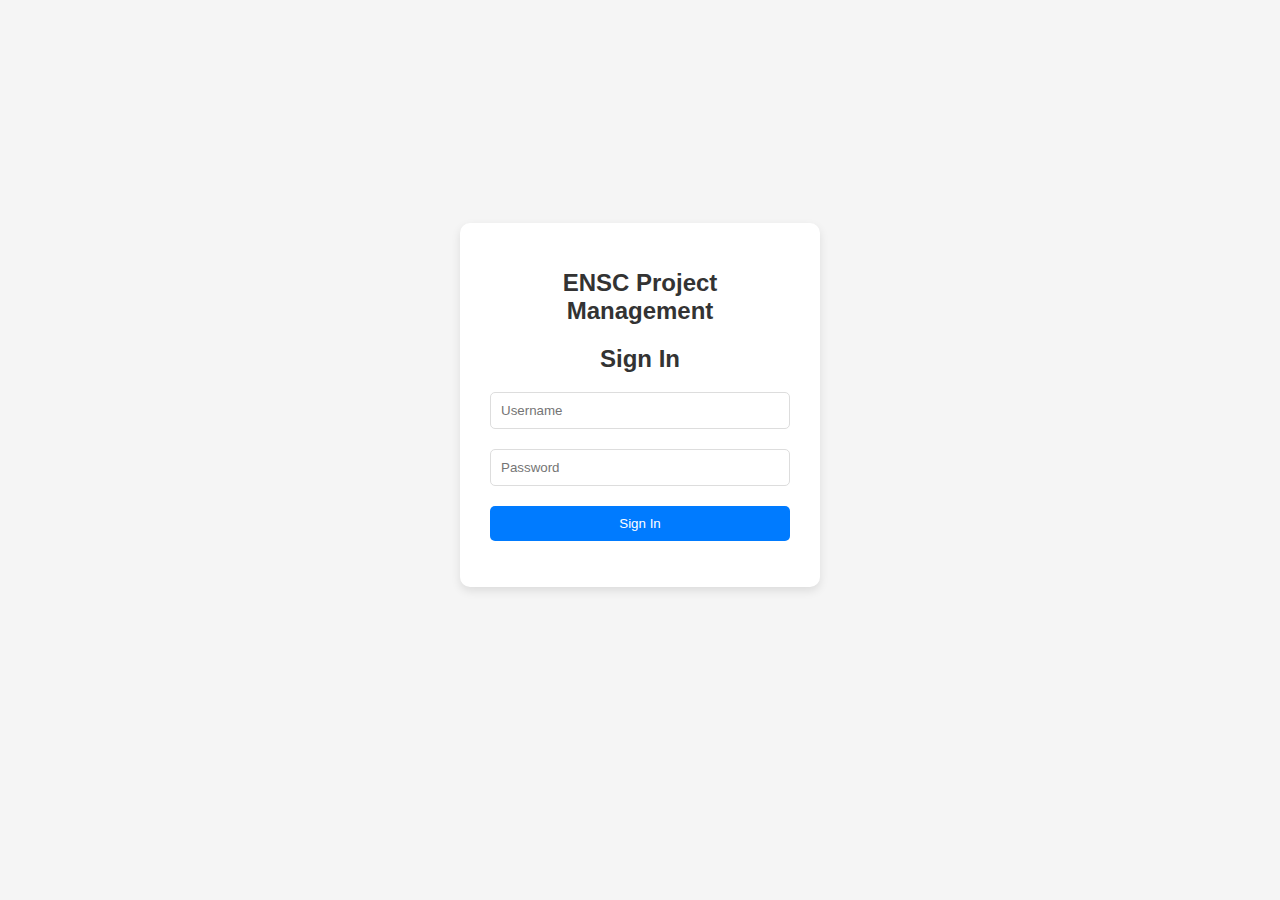
<file: index.html>
<html>
    <head>
        <title>ENSC Scheduler Sign In</title>
    </head>
    <body>
        <link rel="stylesheet" href="css/signin.css">
        <script src="script/signin.js"></script> 

        
        <div class="sign-in-container">
            <h1>ENSC Project Management</h1>
            <h2>Sign In</h2>
          
            <form id="sign-in-form">
                <input type="text" id="username" placeholder="Username" required>
                <input type="password" id="password" placeholder="Password" required>
                <button type="submit">Sign In</button>
            </form>
        </div>

    </body>
</html>
</file>
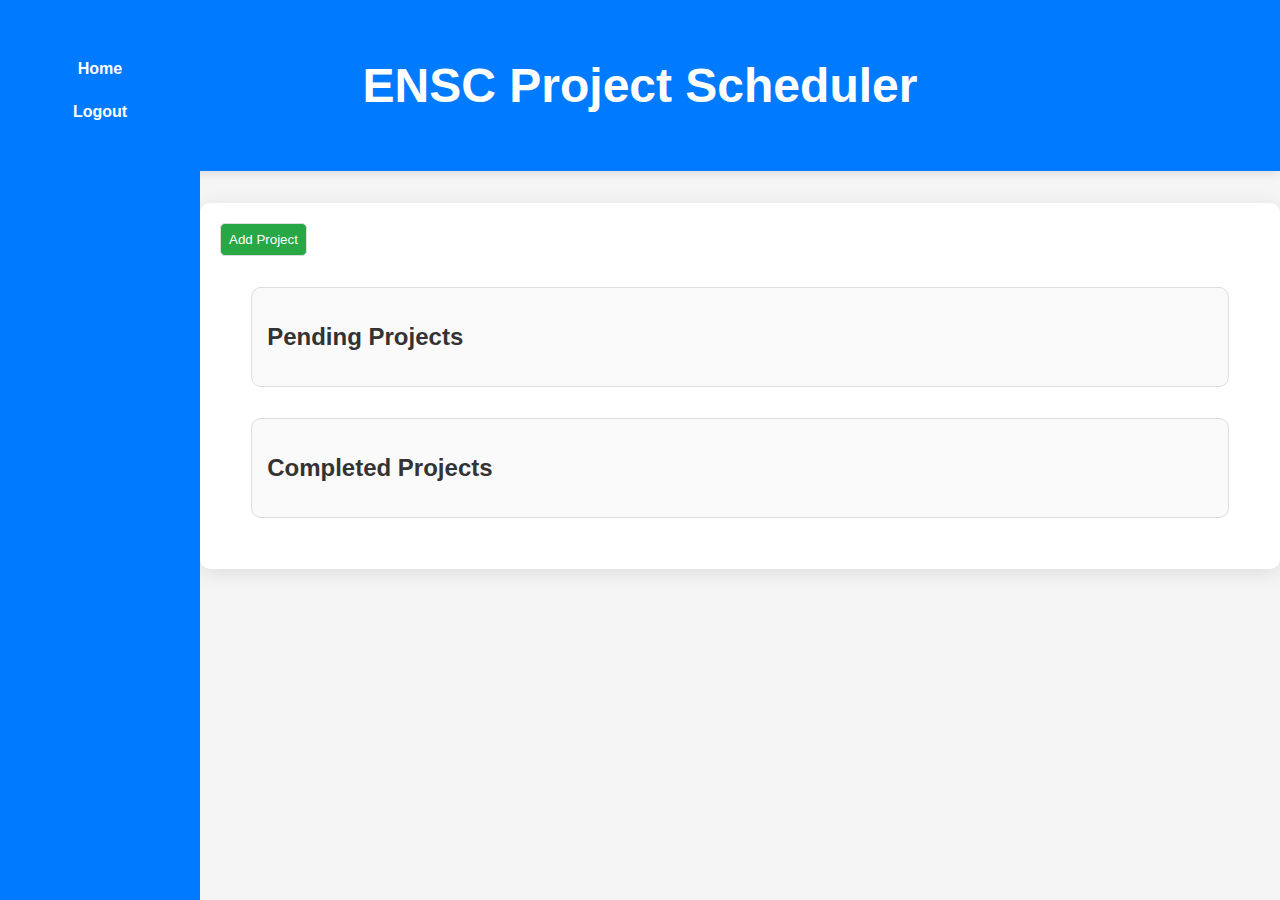
<file: project.html>
<html>
    <head>
      
        <title>Project Management</title>
    </head>

    <body>
        <link rel="stylesheet" href="css/project.css">
        <script src="script/logic.js"></script> 


        <header>
            <h1>ENSC Project Scheduler</h1>
        </header>

        <!-- sidebar navigation -->
        <nav class="sidebar">
            <ul class="nav-list">
                <li><a href="#">Home</a></li> 
                <li><a href="#">Logout</a></li> 
        
                <!-- padagdag nalang ng navigation -->
            </ul>
        </nav>

        <main class="main-content">
            <div class="task-form">
                <button id="add-project">Add Project</button>
            </div>
            <div class="task-list" id="task-list">
                <h2>Pending Projects</h2>
                
              
            </div>

            <div class="completed-tasks" id="completed-tasks">
                <h2>Completed Projects</h2> 
              
            </div>
            
            
        </main>

        <div id="project-modal" class="modal">
            <div class="modal-content">
                <span class="close-btn">&times;</span>
                <h2>Add Project Details</h2>
                <input type="text" id="project-name" placeholder="Project Name">
                <textarea id="project-details" placeholder="Small Details about the Project"></textarea>
                <input type="number" id="project-duration" placeholder="Duration in minutes">
                <input type="date" id="project-date">
                <button id="submit-project">Submit Project</button>
            </div>
        </div>
     
        <audio id="completion-audio" src="assets/completion.mp3" preload="auto"></audio>

        
    </body>
</html>
</file>
<file: css/signin.css>
body {
    font-family: 'Roboto', sans-serif;
    background-color: #f5f5f5;
    margin: 0;
    padding: 0;
    color: #333;
    display: flex;
    justify-content: center;
    align-items: center;
    height: 90vh;
}

.sign-in-container {
    background-color: white;
    padding: 30px;
    border-radius: 10px;
    box-shadow: 0 4px 10px rgba(0, 0, 0, 0.1);
    text-align: center;
    width: 300px;
}

.sign-in-container h1 {
    font-size: 1.5rem;
    margin-bottom: 20px;
}

input {
    width: 100%;
    padding: 10px;
    border: 1px solid #ddd;
    border-radius: 5px;
    margin-bottom: 20px;
    transition: border 0.3s;
}

input:focus {
    border-color: #007bff;
}

button {
    width: 100%;
    padding: 10px;
    background-color: #007bff;
    color: white;
    border: none;
    border-radius: 5px;
    cursor: pointer;
    transition: background-color 0.3s;
}

button:hover {
    background-color: #0056b3;
}
</file>
<file: css/project.css>
body {
	font-family: 'Roboto', sans-serif;
	background-color: #f5f5f5;
	margin: 0;
	padding: 0;
	color: #333;
}

header {
	background-color: #007bff;
	color: white;
	text-align: center;
	padding: 2%;
	font-size: 1.5rem;
	box-shadow: 0 2px 10px rgba(0, 0, 0, 0.1);
}

main {
	max-width: 100%;
	margin: 2rem auto;
	padding: 2;
	background-color: white;
	border-radius: 10px;
	box-shadow: 0 4px 20px rgba(0, 0, 0, 0.1);
}

.task-form {
	display: flex;
	gap: 10px;
	margin-bottom: 20px;
	justify-content: space-between;
}

.task-form input,
.task-form select,
.task-form button {
	padding: 0.5rem;
	border: 1px solid #ddd;
	border-radius: 5px;
	transition: all 0.3s ease;
}

.task-form button {
	background-color: #28a745;
	color: white;
	cursor: pointer;
	transition: all 0.3s ease;
}

.task-form button:hover {
	background-color: #218838;
}

.task-list {
    margin: 3%;
	border: 1px solid #ddd;
	padding: 15px;
	background-color: #fafafa;
	border-radius: 10px;
}

.completed-tasks {
    margin: 3%;
    border: 1px solid #ddd;
	padding: 15px;
	background-color: #fafafa;
	border-radius: 10px;
}

.task {
	display: flex;
	justify-content: space-between;
	align-items: center;
	margin-bottom: 10px;
	padding: 10px;
	border: 1px solid #ccc;
	border-radius: 5px;
	background-color: #fff;
	box-shadow: 0 2px 10px rgba(0, 0, 0, 0.05);
	transition: all 0.3s ease;
}

.task button {
	background-color: #dc3545;
	color: white;
	border: none;
	border-radius: 3px;
	cursor: pointer;
	transition: all 0.3s ease;
}

.task button:hover {
	background-color: #c82333;
}

.modal {
	display: none;
	position: fixed;
	top: 0;
	left: 0;
	width: 100%;
	height: 100%;
	background-color: rgba(0, 0, 0, 0.4);
	z-index: 1;
	justify-content: center;
	align-items: center;
}

.modal-content {
	background-color: white;
	padding: 25px;
	border-radius: 10px;
	width: 350px;
	transition: all 0.3s ease;
	box-shadow: 0 10px 30px rgba(0, 0, 0, 0.2);
}

.close-btn {
	float: right;
	font-size: 25px;
	cursor: pointer;
	transition: all 0.3s ease;
}

.close-btn:hover {
	color: #ff5c5c;
}

.modal-content input,
.modal-content textarea {
	width: 100%;
	padding: 10px;
	border: 1px solid #ccc;
	border-radius: 5px;
	margin-bottom: 15px;
	transition: all 0.3s ease;
}

.modal-content button {
	background-color: #007bff;
	color: white;
	border: none;
	border-radius: 5px;
	padding: 10px;
	cursor: pointer;
	transition: all 0.3s ease;
}

.modal-content button:hover {
	background-color: #0056b3;
}

.sidebar {
    background-color: #007bff;
    width: 200px;
    height: 100vh;
    position: fixed;
    top: 0;
    left: 0;
    padding-top: 20px;
}

.nav-list {
    font-size: 16px;
    list-style-type: none;
    padding: 0;
    margin: 20%;
    text-align: center;
}

.nav-list li {
    margin: 25px 0;
}

.nav-list a {
    color: white;
	text-decoration: none;
    font-weight: bold;
    transition: all 0.3s ease;
}

.nav-list a:hover {
    color: #ffdd57;
}

.main-content {
    margin-left: 200px;
    padding: 20px;
}

.progress-container {
    width: 100%;
    background-color: #f3f3f3;
    border-radius: 5px;
    overflow: hidden;
}

.progress-bar {
    height: 20px;
    background-color: #007bff;
    width: 100%;
    transition: width 1s linear;
}

.progress-bar.done {
    position: relative;
    background-color: #aaa;
    display: none;
}
</file>
